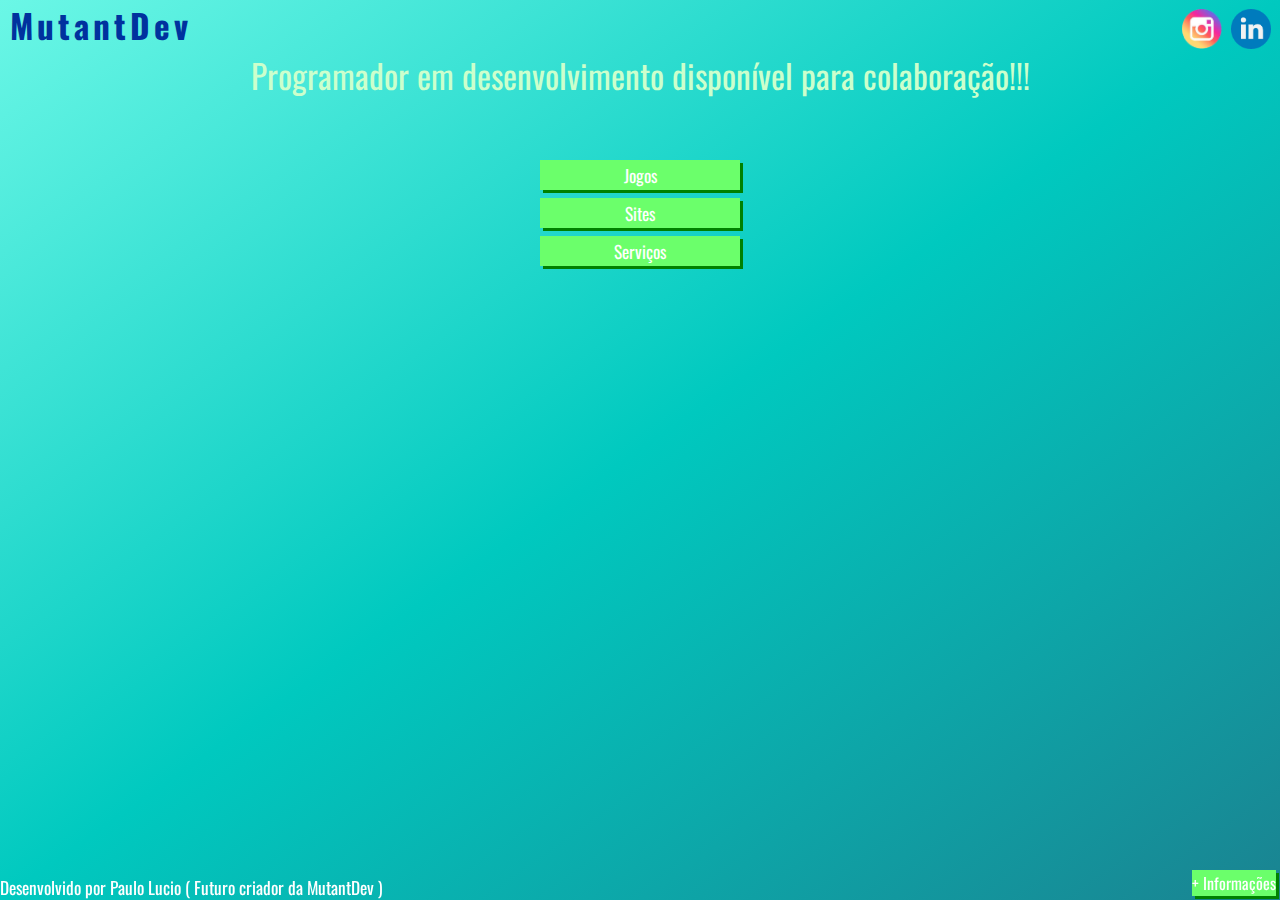
<file: Site  - Divulgação/index.html>
<!DOCTYPE html>
<html lang="pt-BR">
  <head>
    <meta charset="UTF-8" />
    <meta http-equiv="X-UA-Compatible" content="IE=edge" />
    <meta name="viewport" content="width=device-width, initial-scale=1.0" />
    <title>MutantLog</title>
    <link href="style.css" rel="stylesheet" />
    <link rel="preconnect" href="https://fonts.googleapis.com" />
    <link rel="preconnect" href="https://fonts.gstatic.com" crossorigin />
    <link
      href="https://fonts.googleapis.com/css2?family=Oswald&display=swap"
      rel="stylesheet"
    />
  </head>
  <body>
    <header>
      <h1 class="title">MutantDev</h1>
      <div class="IconsHeader">
        <img src="Images/Icons/InstaIcon.png" class="InstaIcon" />
        <img src="Images/Icons/LinkIcon.png" class="LinkIcon" />
      </div>
    </header>

    <div class="intro">
      <p class="fraseIntro">
        Programador em desenvolvimento disponível para colaboração!!!
      </p>
    </div>

    <section>
      <div class="container">
        <div class="content">
          <button class="jogosButton">Jogos</button>
          <button
            class="sitesButton"
            onclick="pageRedict('Pages/Sites/index.html')"
          >
            Sites
          </button>
          <button class="servicosButton">Serviços</button>
        </div>
      </div>
    </section>

    <footer>
      <div class="containerFooter">
        <p class="info">
          Desenvolvido por Paulo Lucio ( Futuro criador da MutantDev )
        </p>
        <button
          class="infosButton"
          onclick="pageRedict('Pages/Infos/index.html')"
        >
          + Informações
        </button>
      </div>
    </footer>
  </body>
  <script src="script.js"></script>
</html>
</file>
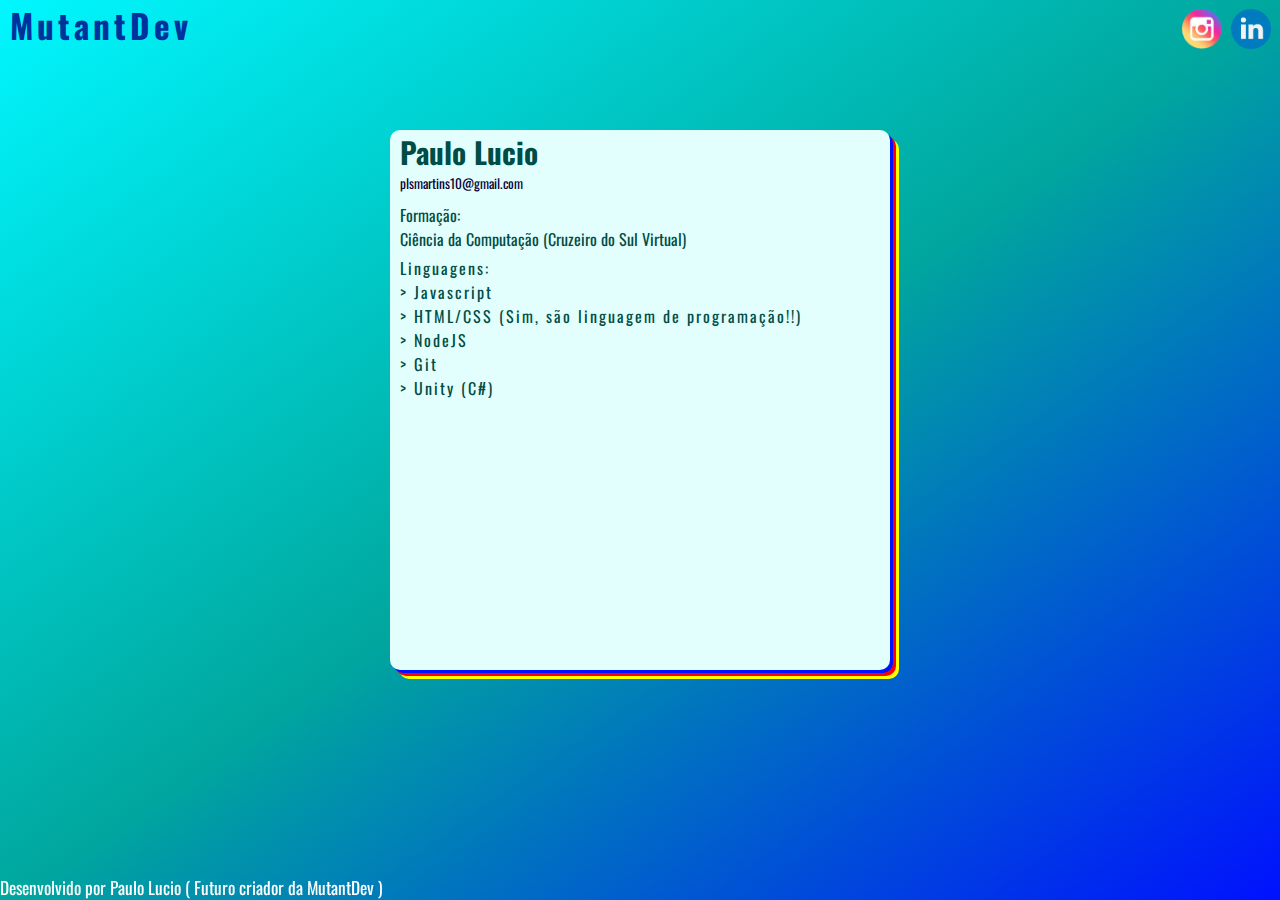
<file: Site  - Divulgação/Pages/Infos/index.html>
<!DOCTYPE html>
<html lang="pt-BR">
  <head>
    <meta charset="UTF-8" />
    <meta http-equiv="X-UA-Compatible" content="IE=edge" />
    <meta name="viewport" content="width=device-width, initial-scale=1.0" />
    <title>MutantLog</title>
    <link href="style.css" rel="stylesheet" />
    <link rel="preconnect" href="https://fonts.googleapis.com" />
    <link rel="preconnect" href="https://fonts.gstatic.com" crossorigin />
    <link
      href="https://fonts.googleapis.com/css2?family=Oswald&display=swap"
      rel="stylesheet"
    />
  </head>
  <body>
    <header>
      <h1 class="title">MutantDev</h1>
      <div class="IconsHeader">
        <img src="../Images/Icons/InstaIcon.png" class="InstaIcon" />
        <img src="../Images/Icons/LinkIcon.png" class="LinkIcon" />
      </div>
    </header>

    <section>
      <div class="container">
        <div class="content">
          <div class="perfil">
            <h1 class="nome">Paulo Lucio</h1>
            <p class="email">plsmartins10@gmail.com</p>
          </div>
          <div class="descricao">
            <div class="descript">
              <p class="formacao">Formação:</p>
              <p class="facul">
                Ciência da Computação (Cruzeiro do Sul Virtual)
              </p>
            </div>
            <div class="skills">
              <p class="skillstitle">Linguagens:</p>
              <p class="jsling">> Javascript</p>
              <p class="htmlling">
                > HTML/CSS (Sim, são linguagem de programação!!)
              </p>
              <p class="nodeling">> NodeJS</p>
              <p class="gitling">> Git</p>
              <p class="gameling">> Unity (C#)</p>
            </div>
          </div>
        </div>
      </div>
    </section>

    <footer>
      <div class="containerFooter">
        <p class="info">
          Desenvolvido por Paulo Lucio ( Futuro criador da MutantDev )
        </p>
      </div>
    </footer>
  </body>
</html>
</file>
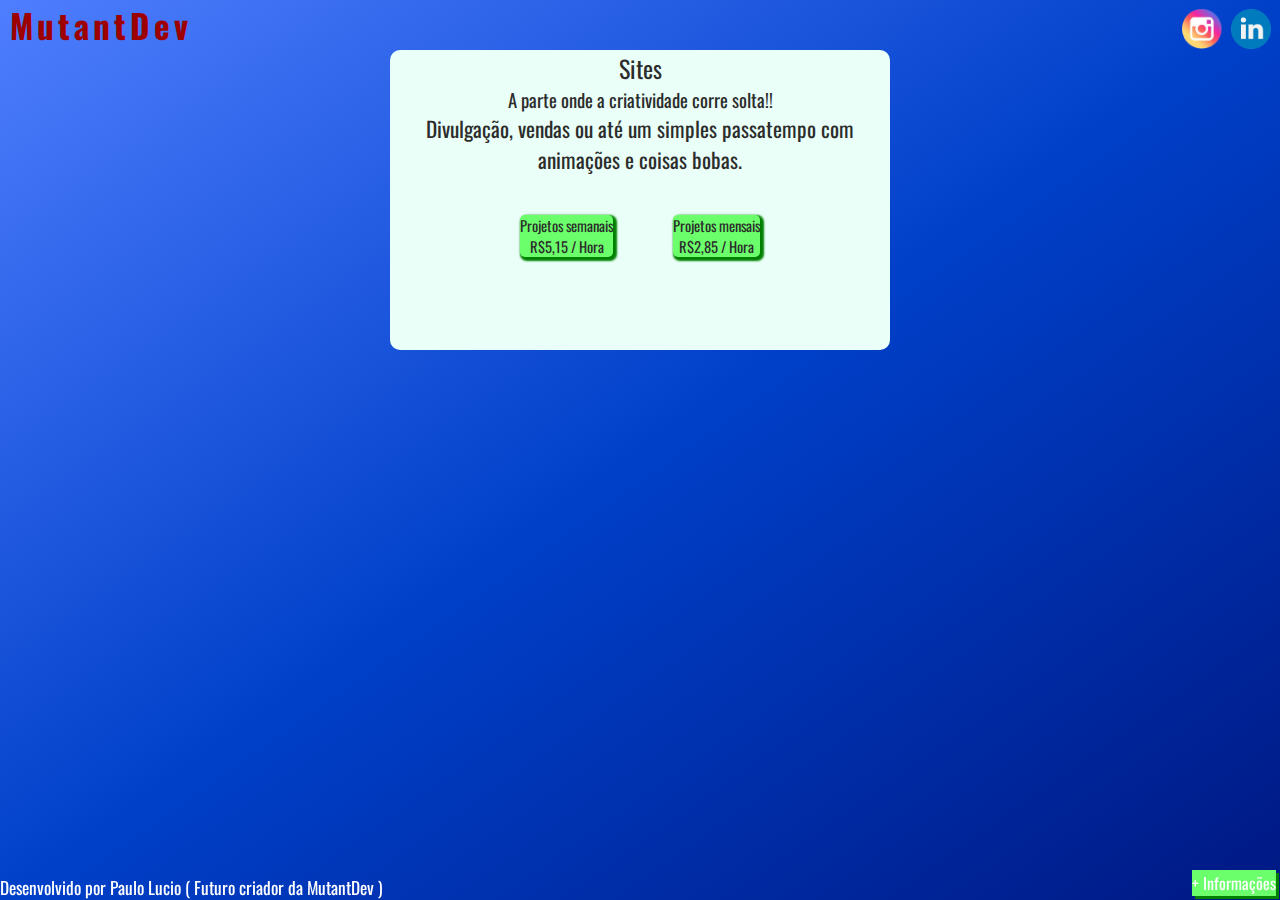
<file: Site  - Divulgação/Pages/Sites/index.html>
<!DOCTYPE html>
<html lang="pt-BR">
  <head>
    <meta charset="UTF-8" />
    <meta http-equiv="X-UA-Compatible" content="IE=edge" />
    <meta name="viewport" content="width=device-width, initial-scale=1.0" />
    <title>MutantLog</title>
    <link href="style.css" rel="stylesheet" />
    <link rel="preconnect" href="https://fonts.googleapis.com" />
    <link rel="preconnect" href="https://fonts.gstatic.com" crossorigin />
    <link
      href="https://fonts.googleapis.com/css2?family=Oswald&display=swap"
      rel="stylesheet"
    />
  </head>
  <body>
    <header>
      <h1 class="title">MutantDev</h1>
      <div class="IconsHeader">
        <img src="../Images/Icons/InstaIcon.png" class="InstaIcon" />
        <img src="../Images/Icons/LinkIcon.png" class="LinkIcon" />
      </div>
    </header>

    <section>
      <div class="container">
        <div class="div-bolhatext">
          <div class="div-text">
            <p class="titulo-text">Sites</p>
            <p class="intro-text">A parte onde a criatividade corre solta!!</p>
            <p class="text">
              Divulgação, vendas ou até um simples passatempo com animações e
              coisas bobas.
            </p>
            <div class="div-precos">
              <div class="div-semanais-precos">
                <p class="semanais">Projetos semanais</p>
                <p class="precoS">R$5,15 / Hora</p>
              </div>
              <div class="div-mensais-precos">
                <p class="mensais">Projetos mensais</p>
                <p class="precoM">R$2,85 / Hora</p>
              </div>
            </div>
          </div>
        </div>
      </div>
    </section>

    <footer>
      <div class="containerFooter">
        <p class="info">
          Desenvolvido por Paulo Lucio ( Futuro criador da MutantDev )
        </p>
        <button class="infosButton" onclick="pageRedict('../Infos/index.html')">
          + Informações
        </button>
      </div>
    </footer>
  </body>
  <script src="script.js"></script>
</html>
</file>
<file: Site  - Divulgação/style.css>
@keyframes textoIntro {
  0% {
    color: rgb(204, 255, 204);
  }
  20% {
    color: rgb(131, 255, 131);
  }
  50% {
    color: rgb(82, 255, 82);
  }
  70% {
    color: rgb(131, 255, 131);
  }
  100% {
    color: rgb(204, 255, 204);
  }
}

@keyframes textoTitulo {
  0% {
    color: rgb(0, 50, 158);
  }
  20% {
    color: rgb(45, 104, 231);
  }
  50% {
    color: rgb(153, 185, 255);
  }
  70% {
    color: rgb(45, 104, 231);
  }
  100% {
    color: rgb(0, 50, 158);
  }
}

* {
  margin: 0;
  padding: 0;
  box-sizing: border-box;
}

body {
  background-image: linear-gradient(to bottom right, #6bf7e6, #00c9bf, #1a8391);
  background-attachment: fixed;
}

header {
  display: flex;
  justify-content: space-between;
}

.title {
  font-family: Oswald;
  font-size: 25pt;
  color: rgb(0, 50, 158);
  letter-spacing: 4px;
  position: relative;
  left: 10px;
  animation-name: textoTitulo;
  animation-duration: 6s;
  animation-iteration-count: infinite;
}

.IconsHeader {
  display: flex;
  position: relative;
  top: 1vh;
  right: 2vh;
}

.InstaIcon {
  width: 40px;
  height: 40px;
  cursor: pointer;
}

.LinkIcon {
  width: 40px;
  height: 40px;
  position: relative;
  left: 1vh;
  cursor: pointer;
}

.intro {
  display: flex;
  justify-content: center;
}

.fraseIntro {
  font-family: Oswald;
  font-size: 25pt;
  color: rgb(204, 255, 204);
  animation-name: textoIntro;
  animation-duration: 6s;
  animation-iteration-count: infinite;
}

section {
  display: flex;
  justify-content: center;
  position: relative;
  top: 60px;
}

.content {
  display: flex;
  flex-direction: column;
}

.jogosButton,
.sitesButton,
.servicosButton {
  position: relative;
  width: 200px;
  height: 30px;
  font-family: Oswald;
  font-size: 13pt;
  color: rgb(255, 255, 255);
  background-color: rgb(107, 255, 107);
  border: none;
  box-shadow: 3px 3px rgb(0, 129, 0);
  cursor: pointer;
}

.sitesButton {
  top: 8px;
}

.servicosButton {
  top: 16px;
}

.jogosButton:hover {
  background-color: rgb(0, 129, 0);
  box-shadow: 3px 3px rgb(0, 66, 0);
}

.sitesButton:hover {
  background-color: rgb(0, 129, 0);
  box-shadow: 3px 3px rgb(0, 66, 0);
}

.servicosButton:hover {
  background-color: rgb(0, 129, 0);
  box-shadow: 3px 3px rgb(0, 66, 0);
}

.jogosButton:active {
  background-color: rgb(0, 66, 0);
  box-shadow: none;
  top: 3px;
  left: 3px;
}

.sitesButton:active {
  background-color: rgb(0, 66, 0);
  box-shadow: none;
  top: 11px;
  left: 3px;
}

.servicosButton:active {
  background-color: rgb(0, 66, 0);
  box-shadow: none;
  top: 19px;
  left: 3px;
}

footer {
  position: fixed;
  left: 0;
  bottom: 0;
  width: 100%;
}

.containerFooter {
  display: flex;
  justify-content: space-between;
}

.info {
  font-family: Oswald;
  font-size: 13pt;
  color: rgb(255, 255, 255);
}

.infosButton {
  position: relative;
  bottom: 4px;
  right: 4px;
  font-family: Oswald;
  font-size: 12pt;
  color: rgb(255, 255, 255);
  background-color: rgb(107, 255, 107);
  border: none;
  box-shadow: 3px 3px rgb(0, 129, 0);
  cursor: pointer;
}

.infosButton:hover {
  background-color: rgb(0, 129, 0);
  box-shadow: 3px 3px rgb(0, 66, 0);
}

.infosButton:active {
  background-color: rgb(0, 66, 0);
  box-shadow: none;
  top: 2px;
  left: 2px;
}
</file>
<file: Site  - Divulgação/Pages/Infos/style.css>
@keyframes textoTitulo {
  0% {
    color: rgb(0, 50, 158);
  }
  20% {
    color: rgb(45, 104, 231);
  }
  50% {
    color: rgb(153, 185, 255);
  }
  70% {
    color: rgb(45, 104, 231);
  }
  100% {
    color: rgb(0, 50, 158);
  }
}

@keyframes loopboxshadow {
  0% {
    box-shadow: 3px 3px #0011ff, 6px 6px red, 9px 9px yellow;
  }
  40% {
    box-shadow: 3px 3px yellow, 6px 6px #0011ff, 9px 9px red;
  }
  60% {
    box-shadow: 3px 3px red, 6px 6px yellow, 9px 9px #0011ff;
  }
  100% {
    box-shadow: 3px 3px #0011ff, 6px 6px red, 9px 9px yellow;
  }
}

* {
  margin: 0;
  padding: 0;
  box-sizing: border-box;
}

body {
  background-image: linear-gradient(to bottom right, #00f7ff, #00a79e, #0011ff);
  background-attachment: fixed;
}

header {
  display: flex;
  justify-content: space-between;
}

.title {
  font-family: Oswald;
  font-size: 25pt;
  color: rgb(0, 50, 158);
  letter-spacing: 4px;
  position: relative;
  left: 10px;
  animation-name: textoTitulo;
  animation-duration: 6s;
  animation-iteration-count: infinite;
}

.IconsHeader {
  display: flex;
  position: relative;
  top: 1vh;
  right: 2vh;
}

.InstaIcon {
  width: 40px;
  height: 40px;
  cursor: pointer;
}

.LinkIcon {
  width: 40px;
  height: 40px;
  position: relative;
  left: 1vh;
  cursor: pointer;
}

section {
  display: flex;
  justify-content: center;
  position: relative;
  top: 80px;
}

.container {
  font-family: Oswald;
  color: rgb(0, 77, 70);
  background-color: rgb(226, 255, 253);
  width: 500px;
  height: 60vh;
  border-radius: 10px;
  box-shadow: 3px 3px #0011ff, 6px 6px red, 9px 9px yellow;
  animation-name: loopboxshadow;
  animation-duration: 2s;
  animation-iteration-count: infinite;
}

.perfil {
  position: relative;
  left: 10px;
}

.nome {
  font-size: 22pt;
}

.email {
  font-size: 10pt;
  font-style: bold;
  color: rgb(8, 0, 54);
}

.descricao {
  position: relative;
  top: 10px;
  left: 10px;
}

.skills {
  letter-spacing: 2px;
  position: relative;
  top: 5px;
}

footer {
  position: fixed;
  left: 0;
  bottom: 0;
  width: 100%;
}

.containerFooter {
  display: flex;
  justify-content: space-between;
}

.info {
  font-family: Oswald;
  font-size: 13pt;
  color: rgb(255, 255, 255);
}
</file>
<file: Site  - Divulgação/Pages/Sites/style.css>
@keyframes textoTitulo {
  0% {
    color: rgb(158, 0, 0);
  }
  20% {
    color: rgb(206, 51, 51);
  }
  50% {
    color: rgb(255, 153, 153);
  }
  70% {
    color: rgb(206, 51, 51);
  }
  100% {
    color: rgb(158, 0, 0);
  }
}

@keyframes textoColor {
  0% {
    color: rgb(255, 255, 0);
  }
  20% {
    color: rgb(4, 255, 222);
  }
  50% {
    color: rgb(89, 0, 255);
  }
  70% {
    color: rgb(255, 0, 0);
  }
  100% {
    color: rgb(255, 255, 0);
  }
}

* {
  margin: 0;
  padding: 0;
  box-sizing: border-box;
}

body {
  background-image: linear-gradient(to bottom right, #4f7eff, #0040c9, #001883);
  background-attachment: fixed;
}

header {
  display: flex;
  justify-content: space-between;
}

.title {
  font-family: Oswald;
  font-size: 25pt;
  color: rgb(158, 0, 0);
  letter-spacing: 4px;
  position: relative;
  left: 10px;
  animation-name: textoTitulo;
  animation-duration: 1.5s;
  animation-iteration-count: infinite;
}

.IconsHeader {
  display: flex;
  position: relative;
  top: 1vh;
  right: 2vh;
}

.InstaIcon {
  width: 40px;
  height: 40px;
  cursor: pointer;
}

.LinkIcon {
  width: 40px;
  height: 40px;
  position: relative;
  left: 1vh;
  cursor: pointer;
}

section {
  display: flex;
  justify-content: center;
}

.div-bolhatext {
  background-color: rgb(233, 255, 247);
  width: 500px;
  height: 300px;
  border-radius: 10px;
}

.div-text {
  position: relative;
  text-align: center;
  font-family: Oswald;
  font-size: 16pt;
  color: rgb(44, 44, 44);
}

.titulo-text {
  text-align: center;
  font-size: 18pt;
}

.intro-text {
  font-size: 14pt;
  animation-name: textoColor;
  animation-duration: 3s;
  animation-iteration-count: infinite;
}

.div-precos {
  font-family: Oswald;
  font-size: 11pt;
  color: rgb(44, 44, 44);
  display: flex;
  justify-content: center;
}

.div-mensais-precos,
.div-semanais-precos {
  position: relative;
  top: 40px;
  background-color: rgb(107, 255, 107);
  border-radius: 5px;
  box-shadow: 2px 2px 2px 2px green;
}

.div-mensais-precos {
  position: relative;
  left: 30px;
}

.div-semanais-precos {
  position: relative;
  right: 30px;
}

footer {
  position: fixed;
  left: 0;
  bottom: 0;
  width: 100%;
}

.containerFooter {
  display: flex;
  justify-content: space-between;
}

.info {
  font-family: Oswald;
  font-size: 13pt;
  color: rgb(255, 255, 255);
}

.infosButton {
  position: relative;
  bottom: 4px;
  right: 4px;
  font-family: Oswald;
  font-size: 12pt;
  color: rgb(255, 255, 255);
  background-color: rgb(107, 255, 107);
  border: none;
  box-shadow: 3px 3px rgb(0, 129, 0);
  cursor: pointer;
}

.infosButton:hover {
  background-color: rgb(0, 129, 0);
  box-shadow: 3px 3px rgb(0, 66, 0);
}

.infosButton:active {
  background-color: rgb(0, 66, 0);
  box-shadow: none;
  top: 2px;
  left: 2px;
}
</file>
